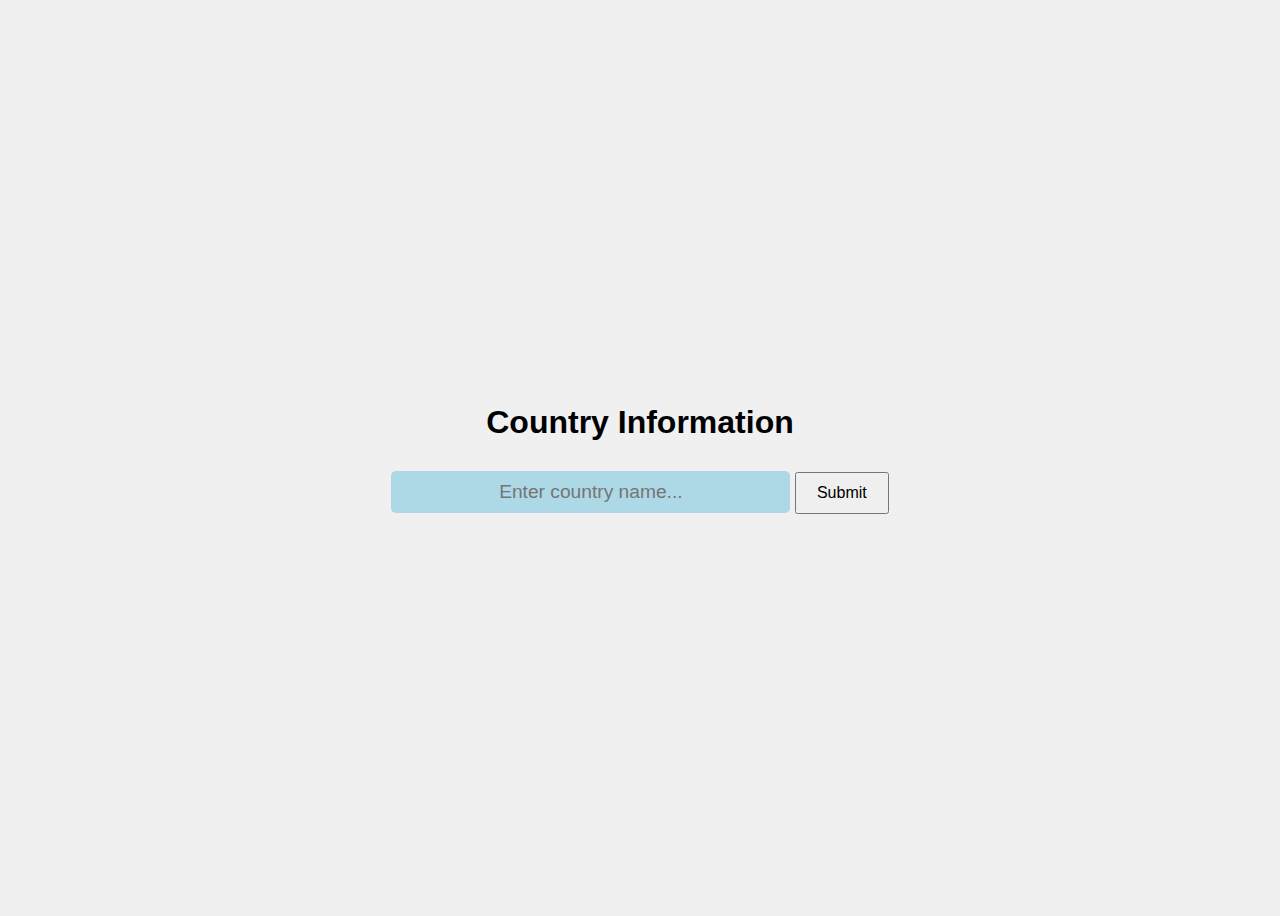
<file: index.html>
<!DOCTYPE html>
<html lang="en">
<head>
  <meta charset="UTF-8">
  <meta name="viewport" content="width=device-width, initial-scale=1.0">
  <title>Country Info</title>
  <style>
    body {
      font-family: Arial, sans-serif;
      display: flex;
      justify-content: center;
      align-items: center;
      height: 100vh;
      background-color: #f0f0f0;
    }
    .container {
      text-align: center;
      width: 60%;
    }
    input {
      padding: 10px;
      width: 50%;
      border: none;
      outline: none;
      border-radius: 5px;
      text-align: center;
      background-color: lightblue;
      font-size: 1.2rem;
    }
    button {
      padding: 10px 20px;
      margin-top: 10px;
      font-size: 1rem;
      cursor: pointer;
    }
    .details {
      display: flex;
      justify-content: space-between;
      margin-top: 20px;
      text-align: left;
    }
    .left-section {
      width: 45%;
    }
    .right-section {
      width: 45%;
      text-align: center;
    }
    img {
      max-width: 100%;
    }
  </style>
</head>
<body>
  <div class="container">
    <h1>Country Information</h1>
    <input type="text" id="countryInput" placeholder="Enter country name..." />
    <button onclick="fetchCountryData()">Submit</button>

    <div class="details">
      <div class="left-section" id="leftSection"></div>
      <div class="right-section" id="rightSection"></div>
    </div>
  </div>

  <script>
    function fetchCountryData() {
      const countryName = document.getElementById('countryInput').value.trim();
      if (countryName) {
        const apiUrl = `https://restcountries.com/v3.1/name/${countryName}?fullText=true`;

        fetch(apiUrl)
          .then(response => response.json())
          .then(data => {
            const country = data[0];
            const leftSection = document.getElementById('leftSection');
            const rightSection = document.getElementById('rightSection');

            leftSection.innerHTML = `
              <p><strong>Country Name:</strong> ${country.name.common}</p>
              <p><strong>Flag:</strong> <img src="${country.flags.svg}" alt="Flag of ${country.name.common}" width="100"></p>
              <p><strong>Flag Info:</strong> ${country.flag}</p>
              <p><strong>Capital:</strong> ${country.capital[0]}</p>
              <p><strong>National Language:</strong> ${Object.values(country.languages).join(', ')}</p>
              <p><strong>Currency:</strong> ${Object.keys(country.currencies)[0]}</p>
              <p><strong>Region:</strong> ${country.region}</p>
            `;

            rightSection.innerHTML = `
              <p><strong>Coat of Arms:</strong></p>
              <img src="${country.coatOfArms.svg}" alt="Coat of Arms of ${country.name.common}">
            `;
          })
          .catch(error => {
            alert('Country not found! Please try again.');
            console.error(error);
          });
      } else {
        alert('Please enter a country name.');
      }
    }
  </script>
</body>
</html>
</file>
